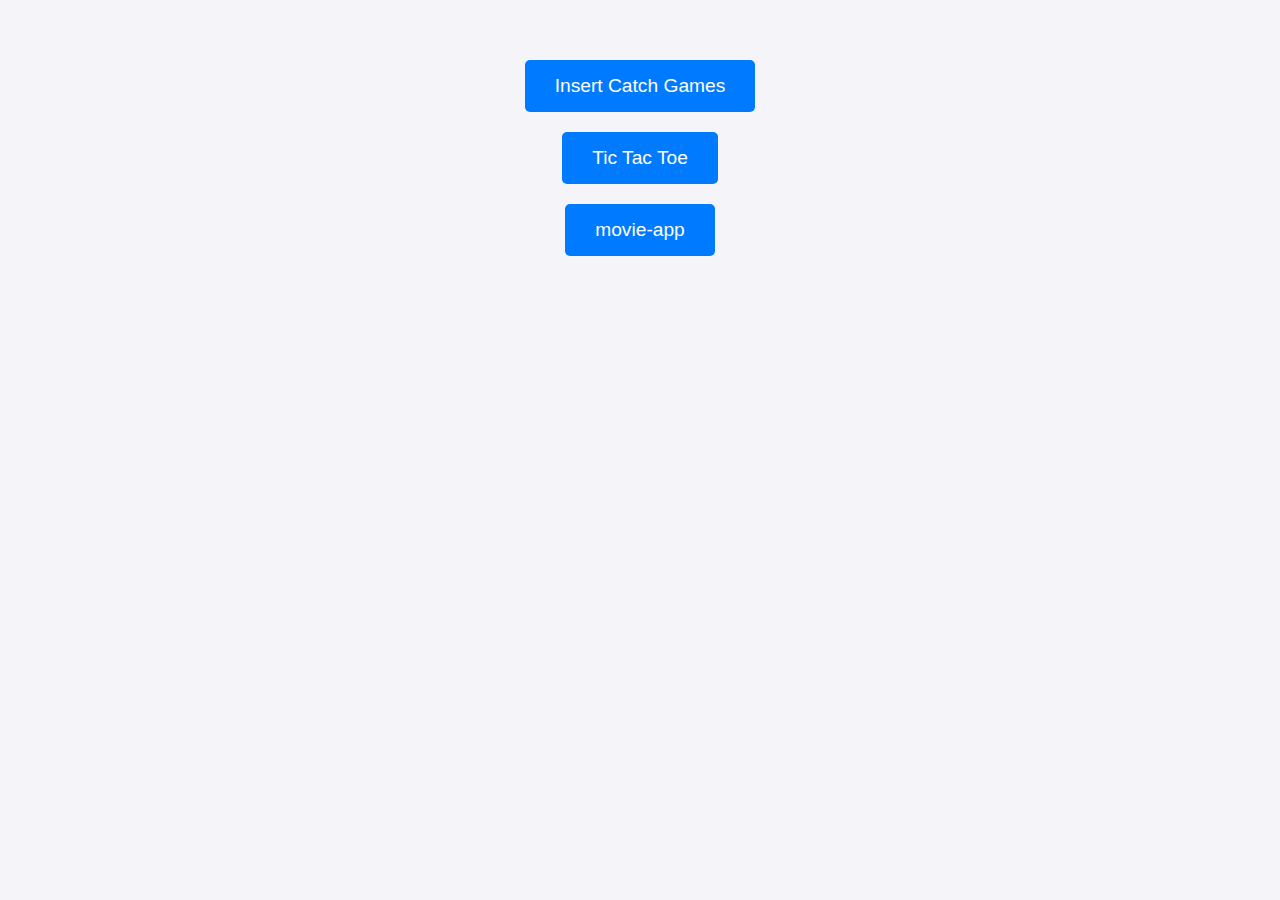
<file: index.html>
<!DOCTYPE html>
<html lang="en">
<head>
    <meta charset="UTF-8">
    <meta name="viewport" content="width=device-width, initial-scale=1.0">
    <title>Document</title>
     <style>
        * {
            margin: 0;
            padding: 0;
            box-sizing: border-box;
        }

        body {
            font-family: Arial, sans-serif;
            background-color: #f4f4f9;
            color: #333;
            text-align: center;
            padding: 50px;
        }

        h1 {
            font-size: 2rem;
            margin-bottom: 30px;
            color: #444;
        }

        a {
            display: inline-block;
            text-decoration: none;
            font-size: 1.2rem;
            color: #fff;
            background-color: #007BFF;
            padding: 15px 30px;
            margin: 10px 0;
            border-radius: 5px;
            transition: all 0.3s ease;
        }

        a:hover {
            background-color: #0056b3;
            transform: scale(1.05);
        }

        a:active {
            background-color: #004085;
        }

        a:focus {
            outline: 2px solid #ffcc00;
        }

        .links-container {
            max-width: 400px;
            margin: 0 auto;
        }
    </style>
</head>
<body>
   <a href="/insert catch game/index.html">Insert Catch Games</a><br> 
    <a href="/tic tac toe/index.html">Tic Tac Toe</a><br>
    <a href="/movie-app/index.html">movie-app</a><br>
</body>
</html>
</file>
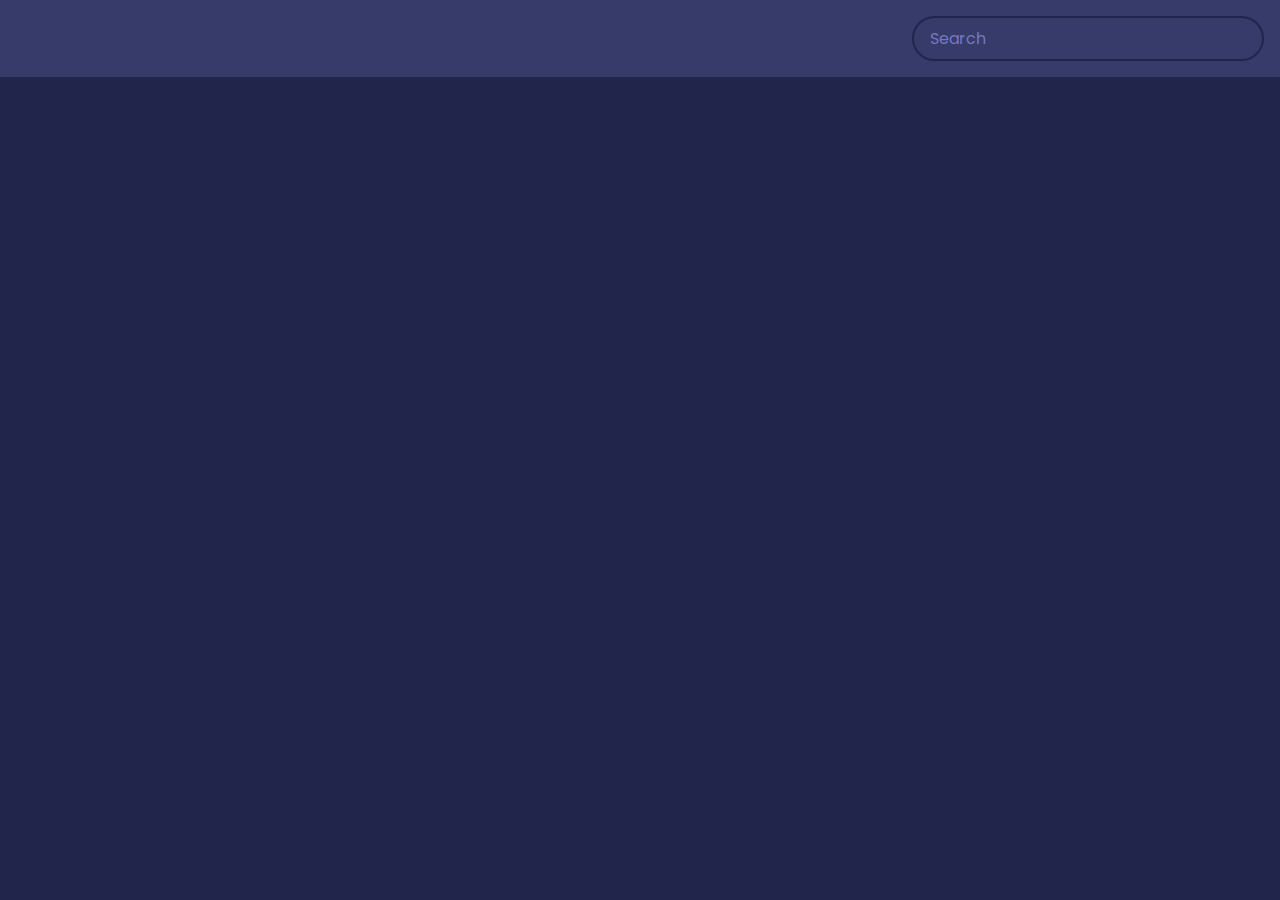
<file: movie-app/index.html>
<!DOCTYPE html> 
<html lang="en"> 
  <head> 
    <meta charset="UTF-8" /> 
    <meta name="viewport" content="width=device-width, initial-scale=1.0" /> 
    <link rel="stylesheet" href="./index.css" /> 
    <title>Movie App</title> 
  </head> 
  <body> 
    <header> 
      <form id="form"> 
        <input type="text" id="search" class="search" placeholder="Search"> 
      </form> 
    </header> 
 
    <main id="main"></main> 
 
    <script src="./index.js"></script> 
  </body> 
</html>
</file>
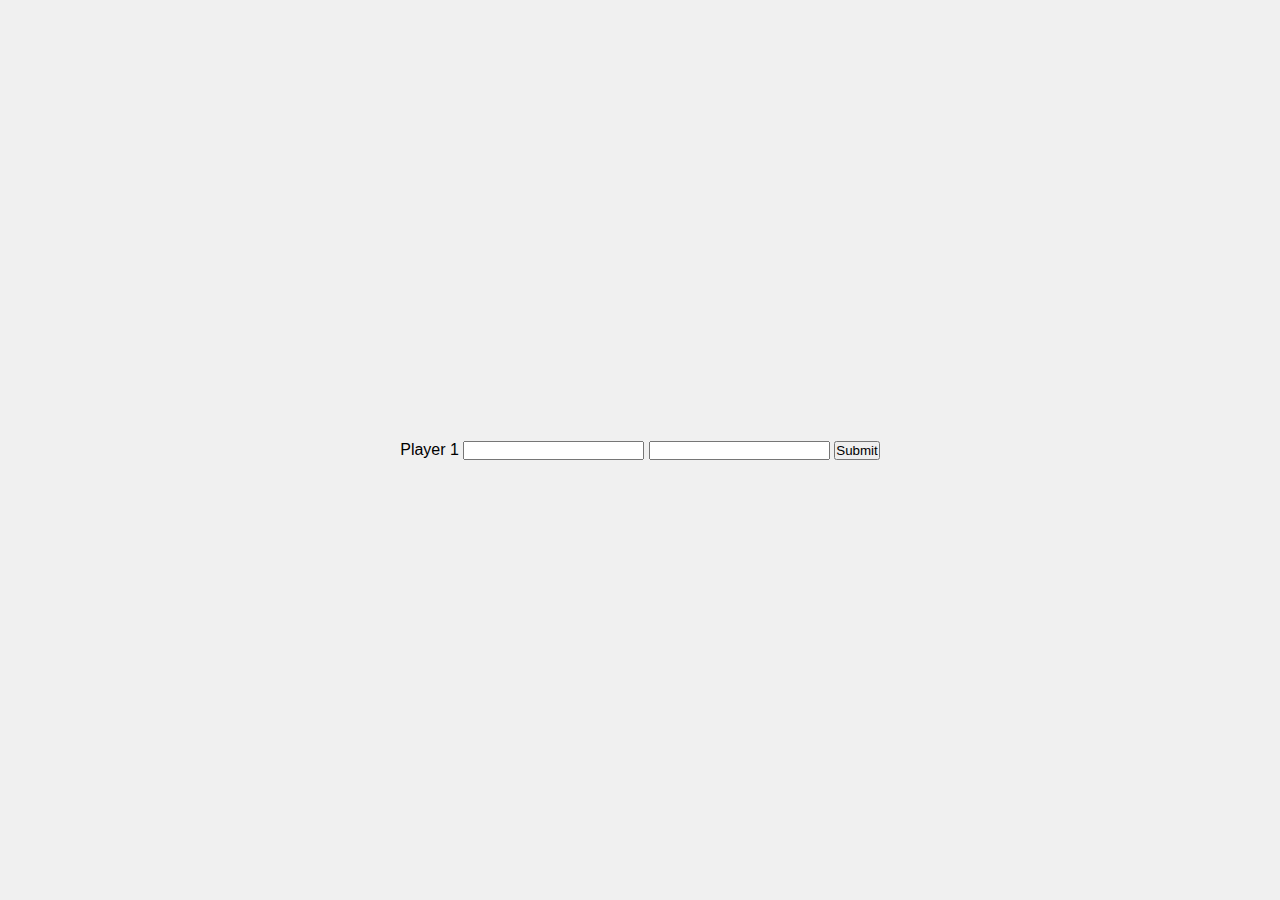
<file: tic tac toe/index.html>
<!DOCTYPE html>
<html lang="en">
<head>
    <meta charset="UTF-8">
    <meta name="viewport" content="width=device-width, initial-scale=1.0">
    <title>Tic Tac Toe</title>
    <link rel="stylesheet" href="./index.css">
</head>
<body>
    <div>
        <form action="" id="myform">
            <label for="player1">Player 1</label>
            <input type="text" id="player1">
            <label for="player2"></label>
            <input type="text" id="player2">
            <input type="submit">
        </form>
    </div>
    <div class="game-container" style="display: none;">
        <h1>Tic Tac Toe</h1>
        <div class="board" id="board">
            <div class="cell" data-index="0"></div>
            <div class="cell" data-index="1"></div>
            <div class="cell" data-index="2"></div>
            <div class="cell" data-index="3"></div>
            <div class="cell" data-index="4"></div>
            <div class="cell" data-index="5"></div>
            <div class="cell" data-index="6"></div>
            <div class="cell" data-index="7"></div>
            <div class="cell" data-index="8"></div>
        </div>
        <button id="resetBtn">Reset Game</button>
        <p id="status"></p>
    </div>

</body>
<script src="./index.js"></script>
</html>
</file>
<file: movie-app/index.css>
@import 
url('https://fonts.googleapis.com/css2?family=Poppins:wght@200;400&display=swap')
 ; 
 
:root { 
  --primary-color: #22254b; 
  --secondary-color: #373b69; 
} 
 
* { 
  box-sizing: border-box; 
} 
 
body { 
  background-color: var(--primary-color); 
  font-family: 'Poppins', sans-serif; 
  margin: 0; 
} 
 
header { 
  padding: 1rem; 
  display: flex; 
  justify-content: flex-end; 
  background-color: var(--secondary-color); 
} 
 
.search { 
  background-color: transparent; 
  border: 2px solid var(--primary-color); 
  border-radius: 50px; 
  font-family: inherit; 
  font-size: 1rem; 
  padding: 0.5rem 1rem; 
  color: #fff; 
} 
 
.search::placeholder { 
  color: #7378c5; 
} 
 
.search:focus { 
  outline: none; 
  background-color: var(--primary-color); 
} 
 
main { 
  display: flex; 
  flex-wrap: wrap; 
  justify-content: center; 
} 
 
.movie { 
  width: 300px; 
  margin: 1rem; 
  background-color: var(--secondary-color); 
  box-shadow: 0 4px 5px rgba(0, 0, 0, 0.2);
  position: relative; 
  overflow: hidden; 
  border-radius: 3px; 
} 
 
.movie img { 
  width: 100%; 
} 
 
.movie-info { 
  color: #eee; 
  display: flex; 
  align-items: center; 
  justify-content: space-between; 
  gap:0.2rem; 
  padding: 0.5rem 1rem 1rem; 
  letter-spacing: 0.5px; 
} 
 
.movie-info h3 { 
  margin-top: 0; 
} 
 
.movie-info span { 
  background-color: var(--primary-color); 
  padding: 0.25rem 0.5rem; 
  border-radius: 3px; 
  font-weight: bold; 
} 
 
.movie-info span.green { 
  color: lightgreen; 
} 
 
.movie-info span.orange { 
  color: orange; 
} 
 
.movie-info span.red { 
  color: red; 
} 
 
.overview { 
  background-color: #fff; 
  padding: 2rem;
  position: absolute; 
  left: 0; 
  bottom: 0; 
  right: 0; 
  max-height: 100%; 
  transform: translateY(101%); 
  overflow-y: auto; 
  transition: transform 0.3s ease-in; 
} 
 
.movie:hover .overview { 
  transform: translateY(0); 
}
</file>
<file: tic tac toe/index.css>
* {
    margin: 0;
    padding: 0;
    box-sizing: border-box;
}

body {
    font-family: Arial, sans-serif;
    display: flex;
    justify-content: center;
    align-items: center;
    height: 100vh;
    background-color: #f0f0f0;
}

.game-container {
    text-align: center;
    background-color: white;
    border-radius: 8px;
    padding: 20px;
    box-shadow: 0px 0px 20px rgba(0, 0, 0, 0.1);
}

h1 {
    margin-bottom: 20px;
    font-size: 2em;
}

.board {
    display: grid;
    grid-template-columns: repeat(3, 100px);
    grid-template-rows: repeat(3, 100px);
    gap: 5px;
    margin-bottom: 20px;
}

.cell {
    width: 100px;
    height: 100px;
    background-color: #fff;
    border: 2px solid #333;
    display: flex;
    justify-content: center;
    align-items: center;
    font-size: 2em;
    cursor: pointer;
}

.cell.taken {
    pointer-events: none;
}

button {
    padding: 10px 20px;
    background-color: #4CAF50;
    color: white;
    border: none;
    border-radius: 5px;
    cursor: pointer;
}

button:hover {
    background-color: #45a049;
}

#status {
    margin-top: 20px;
    font-size: 1.2em;
    font-weight: bold;
}
</file>
